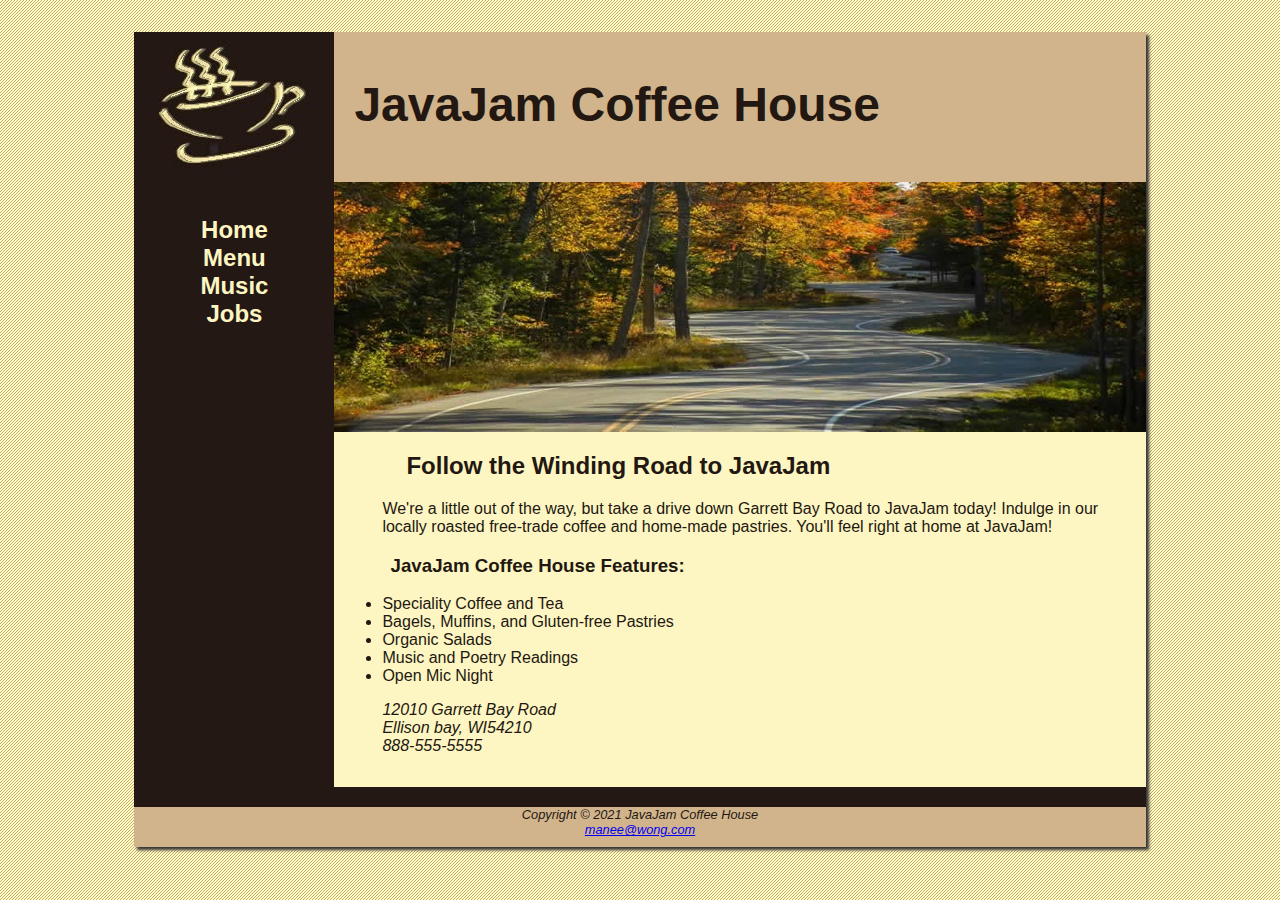
<file: index.html>
<!DOCTYPE html>
<html>
    <head>
        <meta charset="UTF-8">
        <title>JavaJam Coffee House</title>
        <link rel="stylesheet" href="javajam.css">
    </head>
    <body>
    <div id="wrapper">
        <header>
            <h1>JavaJam Coffee House</h1>
        </header>
        <nav>
        <ul>
            <li><a href="index.html">Home</a></li>
            <li><a href="menu.html">Menu</a></li>
            <li><a href="music.html">Music</a></li>
            <li><a href="jobs.html">Jobs</a></li>
        </ul>
        </nav>
        <main>
            <!--<img src= "images/windingroad.jpg" width= "" height="" alt="Winding Road" align="right">-->
            <div id="heroroad"></div>
            <h2>Follow the Winding Road to JavaJam</h2>
            <p>We're a little out of the way, but take a drive down Garrett Bay Road to JavaJam today! 
                Indulge in our locally roasted free-trade coffee and home-made pastries. You'll feel right at home at JavaJam!</p>
            <h3>JavaJam Coffee House Features:</h3>
            <ul>
                <li>Speciality Coffee and Tea
                <li>Bagels, Muffins, and Gluten-free Pastries
                <li>Organic Salads
                <li>Music and Poetry Readings
                <li>Open Mic Night
            </ul>
            <address>
                12010 Garrett Bay Road <br>
                Ellison bay, WI54210 <br>
                888-555-5555
            </address>
        </main>
        <br>
        <footer>
                Copyright &copy; 2021 JavaJam Coffee House<br>
                <a href="mailto:manee@wong.com">manee@wong.com</a>
        </footer>
    </div>
    </body>
</html>
</file>
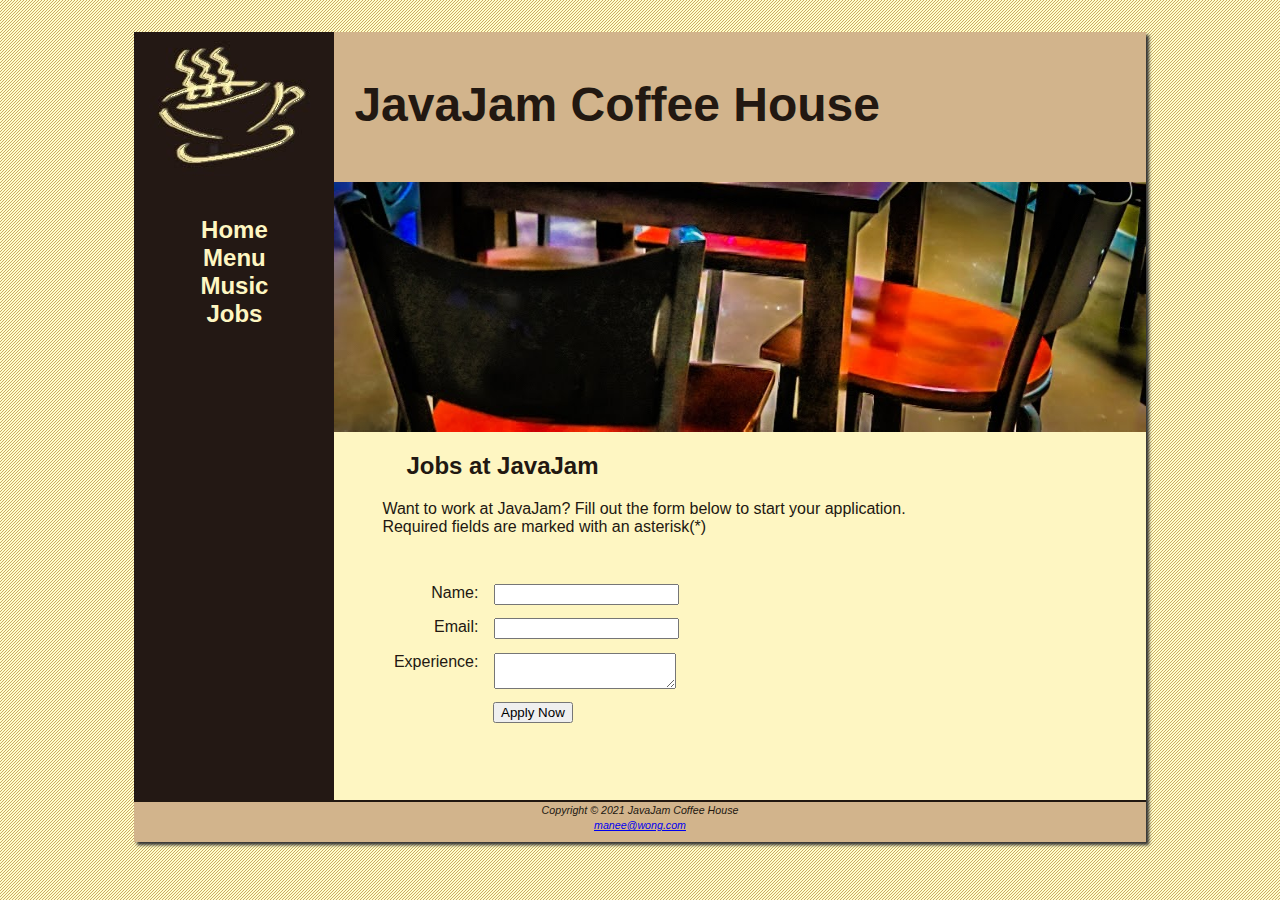
<file: jobs.html>
<!DOCTYPE html>
<html>
    <head>
        <meta charset="UTF-8">
        <title>JavaJam Coffee House Menu</title>
        <link rel="stylesheet" href="javajam.css">
    </head>
    <body>
    <div id="wrapper">
        <header>
            <h1>JavaJam Coffee House</h1>
        </header>
        <nav>
            <ul>
                <li><a href="index.html">Home</a></li>
                <li><a href="menu.html">Menu</a></li>
                <li><a href="music.html">Music</a></li>
                <li><a href="jobs.html">Jobs</a></li>
            </ul>        
        </nav>
        <main>
            <div id="herojobs"></div>
            <h2>Jobs at JavaJam</h2>
            <p>Want to work at JavaJam? Fill out the form below to start your application.<br>Required fields are marked with an asterisk(*)</p>
            <form method="POST" action="https://webdevbasics.net/scripts/javajam8.php">
                <label for="myName" required="required">Name:</label>
                <input type="text" id="myName" name="myName">
                <label for="myEmail" required="required">Email:</label>
                <input type="email" id="myEmail" name="myEmail">
                <label for="myExperience" required="required">Experience:</label>
                <textarea name="myExperience" id="myExperience" rows="2" cols="20"></textarea>
                <input type="submit" value="Apply Now" id="mySubmit">
            </form>
                
        </main>
        <footer>
            <small>
                Copyright &copy; 2021 JavaJam Coffee House<br>
                <a href="mailto:manee@wong.com">manee@wong.com</a></i>
            </small>
        </footer>
    </div>
    </body>
</html>
</file>
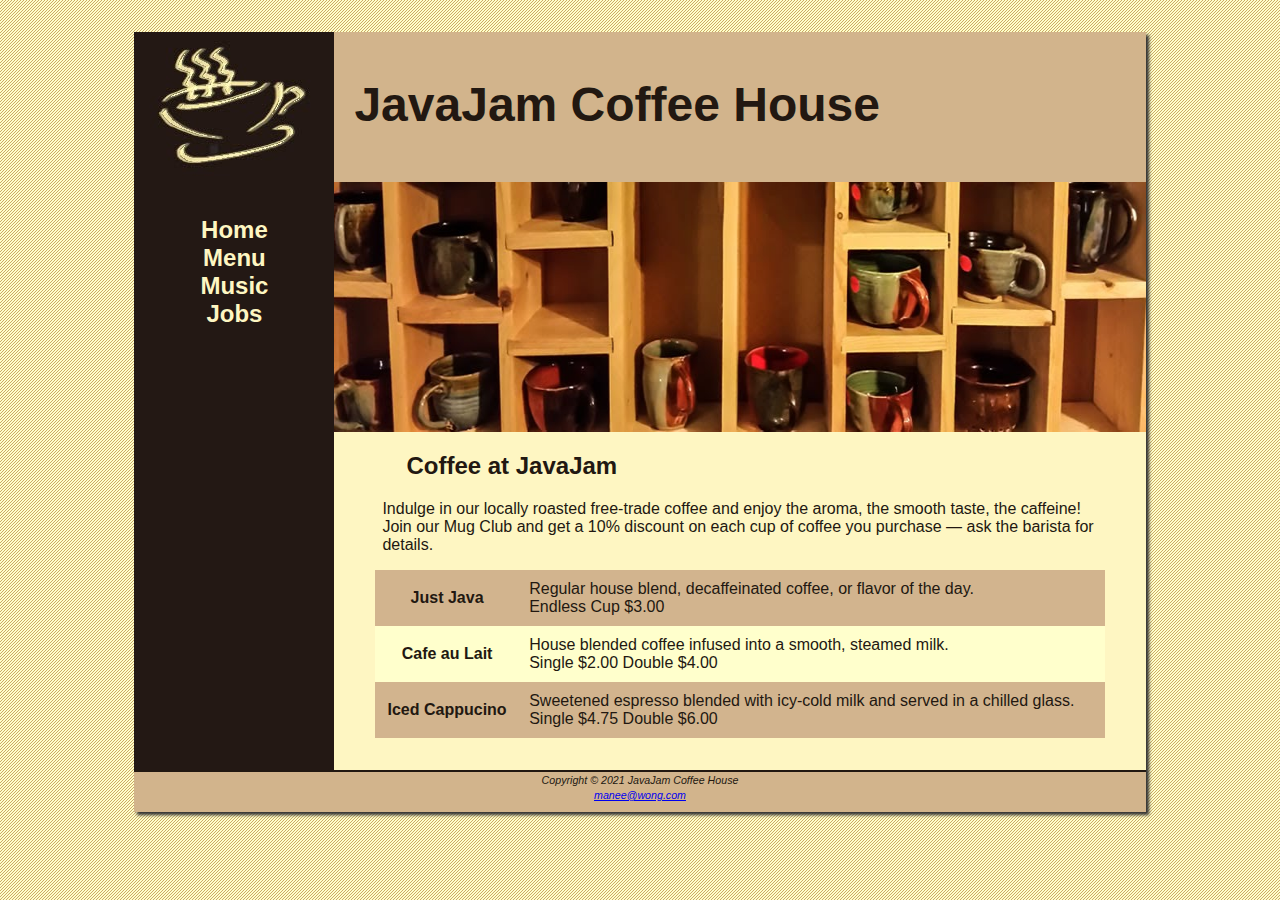
<file: menu.html>
<!DOCTYPE html>
<html>
    <head>
        <meta charset="UTF-8">
        <title>JavaJam Coffee House Menu</title>
        <link rel="stylesheet" href="javajam.css">
    </head>
    <body>
    <div id="wrapper">
        <header>
            <h1>JavaJam Coffee House</h1>
        </header>
        <nav>
            <ul>
                <li><a href="index.html">Home</a></li>
                <li><a href="menu.html">Menu</a></li>
                <li><a href="music.html">Music</a></li>
                <li><a href="jobs.html">Jobs</a></li>
            </ul>        
        </nav>
        <main>
            <!--<img src= "/images/mugs.jpg" alt=" Mugs Picture" width="" height="" align="right">-->
            <div id="heromugs"></div>
            <h2>Coffee at JavaJam</h2>
            <p>Indulge in our locally roasted free-trade coffee and enjoy the aroma, the smooth taste, 
                the caffeine! Join our Mug Club and get a 10% discount on each cup of coffee you purchase &mdash; 
                ask the barista for details.</p>
            <!--<dl>
                <dt><strong>Just Java</strong></dt>
                <dd>Regular house blend, decaffeinated coffee, or flavor of the day.</dd>
                <dd>Endless Cup $3.00</dd>
                <dt><strong>Cafe au Lait</strong></dt>
                <dd>House blended coffee infused into a smooth, steamed milk.</dd>
                <dd>Single $2.00 Double $4.00</dd>
                <dt><strong>Iced Cappucino</strong></dt>
                <dd>Sweetened espresso blended with icy-cold milk and served in a chilled glass.</dd>
                <dd>Single $4.75 Double $6.00</dd>
            </dl>-->
            <table>
                <tr>
                    <th>Just Java</th>
                    <td>Regular house blend, decaffeinated coffee, or flavor of the day.<br>Endless Cup $3.00</td>
                </tr>

                <tr>
                    <th>Cafe au Lait</th>
                    <td>House blended coffee infused into a smooth, steamed milk.<br>Single $2.00 Double $4.00</td>
                </tr>
                <tr>
                    <th>Iced Cappucino</th>
                    <td>Sweetened espresso blended with icy-cold milk and served in a chilled glass.<br>Single $4.75 Double $6.00</td>
                </tr>
            </table>
        </main>
        <footer>
            <small>
                Copyright &copy; 2021 JavaJam Coffee House<br>
                <a href="mailto:manee@wong.com">manee@wong.com</a></i>
            </small>
        </footer>
    </div>
    </body>
</html>
</file>
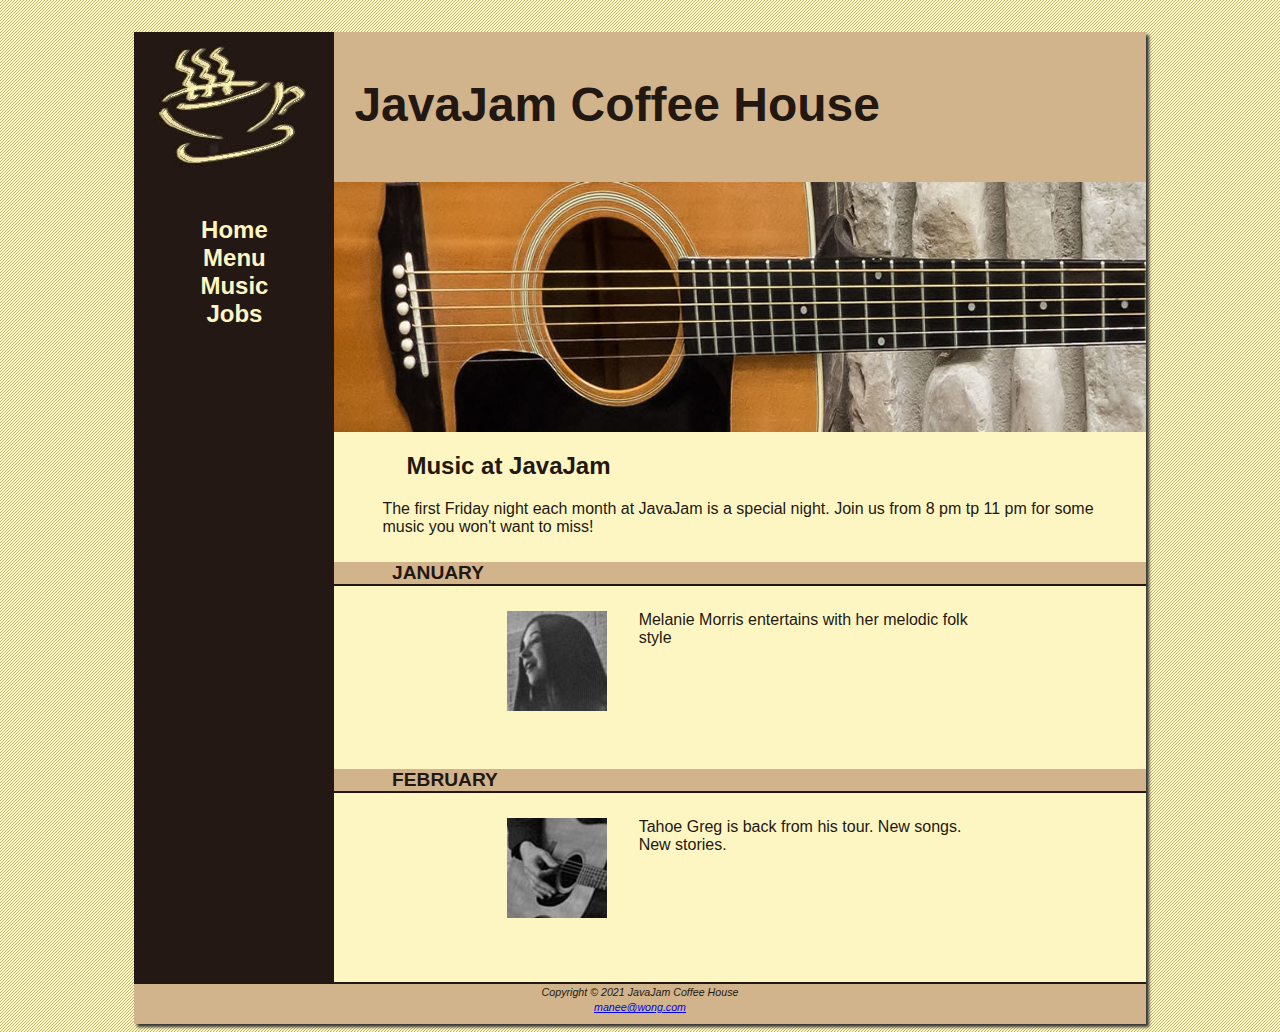
<file: music.html>
<!DOCTYPE html>
<html>
    <head>
        <meta charset="UTF-8">
        <title>JavaJam Coffee House Music</title>
        <link rel="stylesheet" href="javajam.css">
    </head>
    <body>
    <div id="wrapper">
        <header>
            <h1>JavaJam Coffee House</h1>
        </header>
        <nav>
            <ul>
                <li><a href="index.html">Home</a></li>
                <li><a href="menu.html">Menu</a></li>
                <li><a href="music.html">Music</a></li>
                <li><a href="jobs.html">Jobs</a></li>
            </ul>        </nav>
        <main>
            <div id="heroguitar"></div>
            <h2>Music at JavaJam</h2>
            <p>The first Friday night each month at JavaJam is a special night. 
                Join us from 8 pm tp 11 pm for some music you won't want to miss!</p>
            <h4>January </h4>
            <div class= "details">
                <a href="images/melanie.jpg"><img class="floatleft" src="images/melaniethumb.jpg" alt="MelanieThumb" width="" height=""></a>
                Melanie Morris entertains with her melodic folk style
            </div>
            <h4>February </h4>
            <div class="details">
                <a href="images/greg.jpg"><img class="floatleft" src="images/gregthumb.jpg"></a>
                Tahoe Greg is back from his tour. New songs. New stories.
            </div>
        </main>
        <footer>
            <small>
                Copyright &copy; 2021 JavaJam Coffee House<br>
                <a href="mailto:manee@wong.com">manee@wong.com</a></i>
            </small>
        </footer>
    </div>
    </body>
</html>
</file>
<file: javajam.css>
*{
    box-sizing: border-box;
}

header, nav, main, footer {
    display : block
}
#heroroad {
    background-image: url("images/heroroad.jpg");
    background-size: 100% 100%;
    height: 250px;
}

#heromugs {
    background-image: url("images/heromugs.jpg");
    background-size: 100% 100%;
    height :250px;
}

#heroguitar {
    background-image: url("images/heroguitar.jpg");
    background-size: 100% 100%;
    height: 250px;
}
body {
    background-color: #fcebb6;
    color: #221811;
    font-family: Verdana, Arial, sans-serif;
    background-image: url("images/background.gif");
}

header {
    background-color: #d2b48c;
    /*text-align: center;*/
    height: 150px;
    background-image: url("images/javajamlogo.jpg");
    background-repeat: no-repeat;
}

h1 {
    /*line-height: 200%;*/
    padding-top: 45px;
    padding-left: 220px;
    font-size: 3em;
}

nav {
    text-align: center;
    font-weight: bold;
    font-size: 1.5em; /* 1 em = 12 pt*/
    padding-top: 10px;
    float: left;
    width: 200px;
}

nav a {text-decoration: none;}

nav a:link {
    color: #fef6c2;
}

nav a:visited{
    color: #d2b48c;
}

nav a:hover {
    color: #cc9933;
}

nav ul {
    list-style-type: none;
    padding-left: 0;
}

footer {
    background-color: #d2b48c;
    font-size: .8em; 
    text-align: center;
    font-style: italic;
    padding-bottom: 10px;
    border-top: 2px solid #221811 ;
}

#wrapper {
    width: 80%;
    margin-left: auto;
    margin-right: auto;
    /*background-color:#fef6c2*/;
    min-width: 900px;
    max-width: 1280px;
    box-shadow: 3px 3px 3px #333333;
    background-color: #231814; 
}

h4 {
    background-color: #d2b48c;
    font-size: 1.2em;
    padding-left: .5em;
    /*padding-bottom: .25em;*/
    text-transform: uppercase;
    border-bottom: 2px solid #231814;
    padding-bottom: 0;
    clear: left;
}


main {
    padding-left: 0;
    padding-right: 0;
    padding-bottom: 2em;
    padding-top: 0;
    margin-left: 200px;
    background-color: #fef6c2;
}

main h2, main h3, main h4, main p, main div, main ul, main dl, main address {
    padding-left: 3em;
    padding-right: 2em;
}


.details {
    padding-left: 20%;
    padding-right: 20%;
    overflow: auto;
}

img {
    padding-left: 10px;
    padding-right: 10px;
}

.floatleft {
    float: left;
    padding-right: 2em;
    padding-bottom: 2em;
}

table {
    margin-left: auto;
    margin-right: auto;
    width: 90%;
    border-spacing: 0;
    background-color: #FFFFCC;
}

td, th {
    padding: 10px;
}

tr:nth-of-type(odd) {
    background-color: #D2b48e;
}

form {
    padding: 2em;
}

label {
    float: left;
    display: block;
    text-align: right;
    width: 8em;
    padding-right: 1em;
}

input, textarea {
    display: block;
    margin-bottom: 1em;
}

#mySubmit {
    margin-left: 9.5em;
}

#herojobs {
    height: 250px;
    background-image: url("images/herojobs.jpg");
    background-size: 100% 100%;
}
</file>
